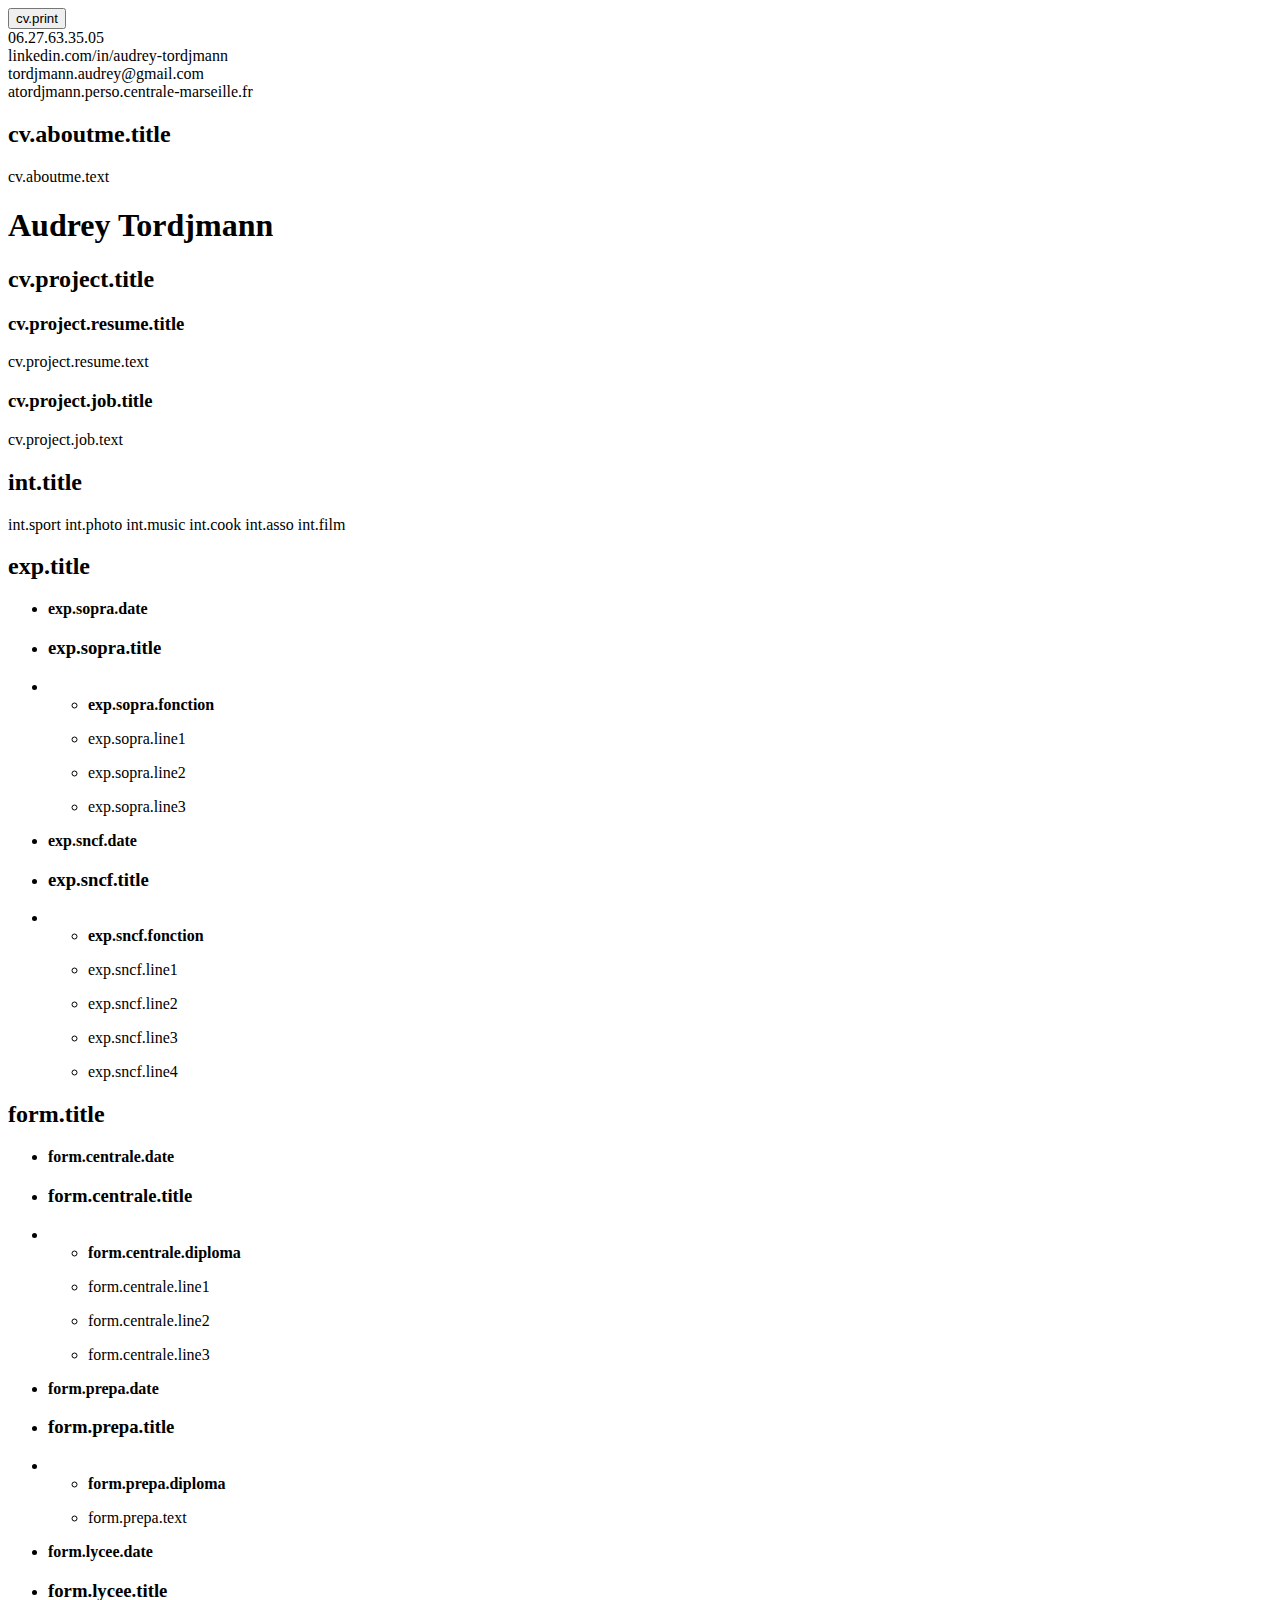
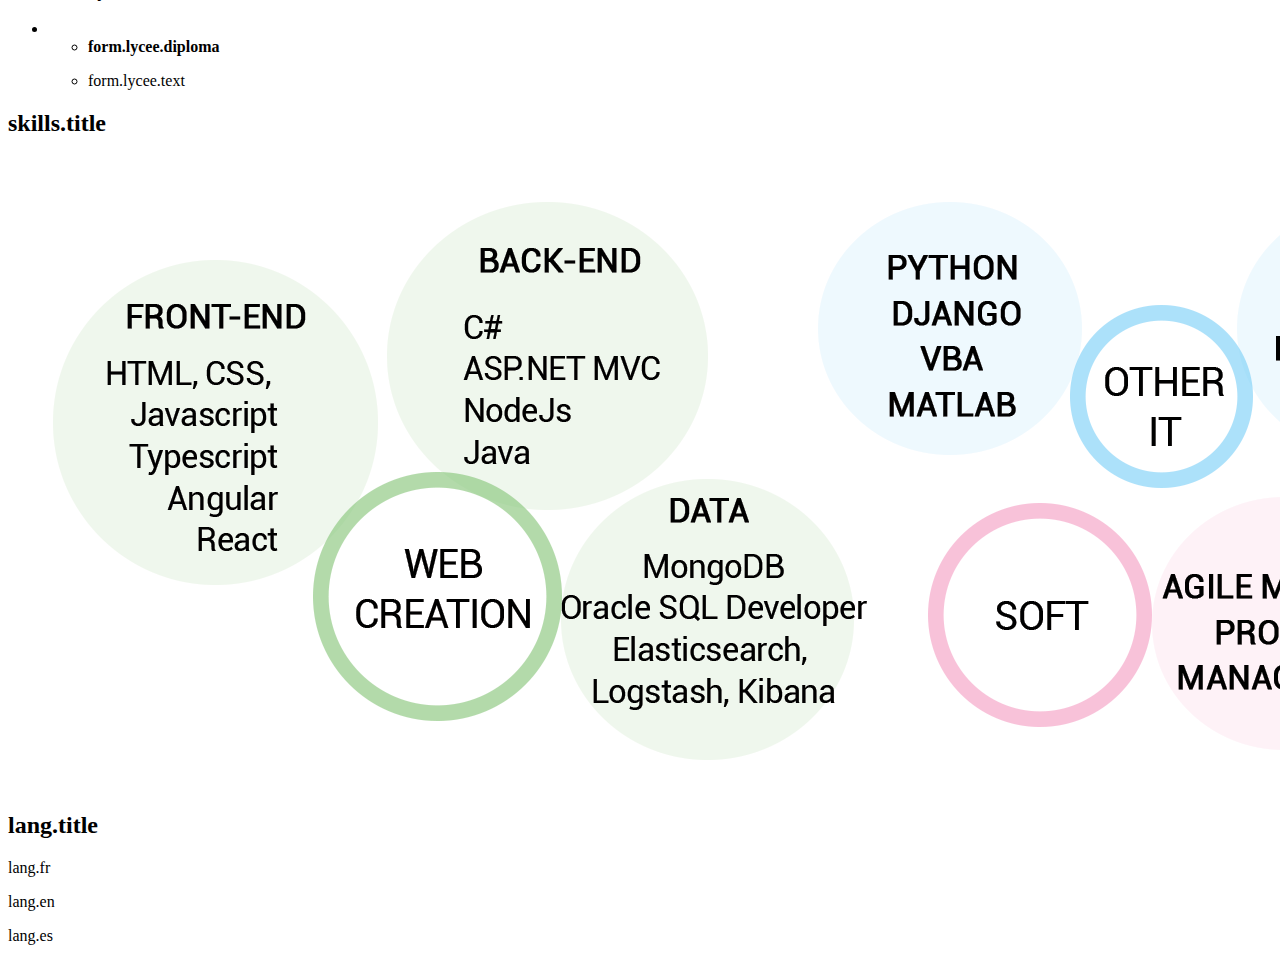
<file: app/content/cv-template/cv-template.component.html>
<body>
  <div class="cvActions" id='cvActions'>
    <button class="btn printBtn" (click)=[printCv()] translate><i class="fa fa-print"></i>cv.print</button>
  </div>
  <div id="cvHtml">
    <div class="leftCv">
      <div class="contacts">
        <div class="phone">
          <i class="fa fa-mobile"></i>
          <span>06.27.63.35.05</span>
        </div>
        <div class="linkedin">
          <i class="fab fa-linkedin" aria-hidden="true"></i>
          <span href="http://www.linkedin.com/in/audrey-tordjmann" style="cursor:pointer">linkedin.com/in/audrey-tordjmann</span>
        </div>      
		    <div class="mail">
          <i class="fa fa-envelope" aria-hidden="true"></i>
          <span>tordjmann.audrey@gmail.com</span>
        </div>
        <div class="website">
            <i class="fa fa-globe" aria-hidden="true"></i>
            <span>atordjmann.perso.centrale-marseille.fr</span>
        </div>
      </div>
      <div class="about-me">
        <h2 translate>cv.aboutme.title</h2>
        <p translate>cv.aboutme.text</p>
      </div>
      <div class="name">
        <h1>Audrey Tordjmann</h1>
      </div>
      <div class="project">
        <h2 translate>cv.project.title</h2>
        <div class="project-1">          
          <h3 translate><i class="fa fa-code"></i>cv.project.resume.title</h3>
          <p translate>cv.project.resume.text</p>
        </div>
        <div class="project-2">
          <h3 translate><i class="fa fa-code"></i>cv.project.job.title</h3>
          <p translate>cv.project.job.text</p>  
        </div>
      </div>
      <div class="hobbies">
        <h2 translate>int.title</h2>
        <div class="hobbies-icons">
          <i class="fa fa-running"></i>
          <i class="fa fa-camera-retro"></i>
          <i class="fa fa-music"></i>
          <i class="fa fa-utensils"></i>
          <i class="fa fa-heart"></i>
          <i class="fa fa-film"></i>
        </div>
        <div class="hobbies-title">
          <span translate>int.sport</span>
          <span translate>int.photo</span>
          <span translate>int.music</span>
          <span translate>int.cook</span>
          <span translate>int.asso</span>
          <span translate>int.film</span>
        </div>        
      </div>
    </div>    
    <div class="rightCv">
      <div class="work">
        <h2 translate>exp.title</h2>
        <div class="sopra">
        <ul>
          <li><b translate>exp.sopra.date</b></li>
          <li><h3 translate><i class="fa fa-briefcase"></i>exp.sopra.title</h3></li>
          <li>
            <ul>              
              <li><b translate>exp.sopra.fonction</b></li>
              <li><p translate>exp.sopra.line1</p></li>
              <li><p translate>exp.sopra.line2</p></li>
              <li class='italic'><p translate>exp.sopra.line3</p></li>
            </ul>
          </li>
        </ul>  
      </div>
        <div class="sncf">
          <ul>
            <li><b translate>exp.sncf.date</b></li>
            <li><h3 translate><i class="fa fa-briefcase"></i>exp.sncf.title</h3></li>
            <li>
              <ul>
                <li><b translate>exp.sncf.fonction</b></li>
                <li><p translate>exp.sncf.line1</p></li>
                <li><p translate>exp.sncf.line2</p></li>
                <li><p translate>exp.sncf.line3</p></li>
                <li class='italic'><p translate>exp.sncf.line4</p></li>
              </ul>
            </li>
          </ul>         
        </div>
      </div>
      <div class="education">
          <h2 translate>form.title</h2>
          <div class="centrale">
            <ul>
              <li><b translate>form.centrale.date</b></li>
              <li><h3 translate><i class="fa fa-graduation-cap"></i>form.centrale.title</h3></li>
              <li>
                <ul>                  
                  <li><b translate>form.centrale.diploma</b></li>
                  <li><p translate>form.centrale.line1</p></li>
                  <li><p translate>form.centrale.line2</p></li>
                  <li><p translate>form.centrale.line3</p></li>
                </ul>
              </li>
            </ul>            
          </div>
          <div class="cpge">
            <ul>
              <li><b translate>form.prepa.date</b></li>
              <li><h3 translate><i class="fa fa-graduation-cap"></i>form.prepa.title</h3></li>
              <li>
                <ul>
                  <li><b translate>form.prepa.diploma</b></li>
                  <li><p translate>form.prepa.text</p></li>
                </ul>
              </li>
            </ul>
          </div>
          <div class="lycee">
            <ul>
              <li><b translate>form.lycee.date</b></li>
              <li><h3 translate><i class="fa fa-graduation-cap"></i>form.lycee.title</h3></li>
              <li>
                <ul>
                  <li><b translate>form.lycee.diploma</b></li>
                  <li><p translate>form.lycee.text</p></li>
                </ul>
              </li>
            </ul> 
          </div>
        </div>
        <div class="skills">
          <h2 translate>skills.title</h2>
          <img src="../../../assets/images/skills.png">
        </div>
        <div class="languages">
          <h2 translate>lang.title</h2>
          <p translate>lang.fr</p>
          <p translate>lang.en</p>
          <p translate>lang.es</p>
        </div>
    </div>
  </div>
</body>
</file>
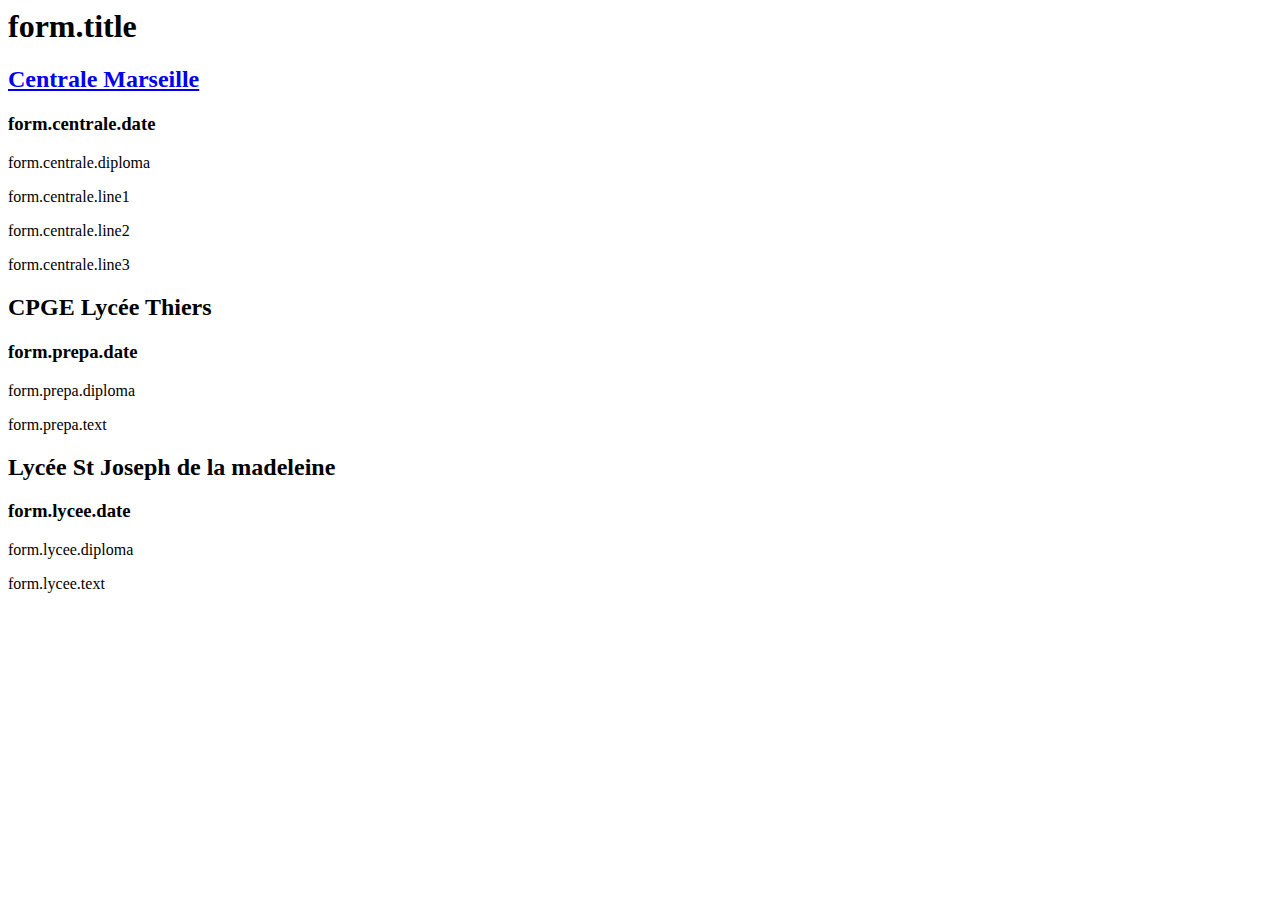
<file: app/content/formation/formation.component.html>
<body>
  <h1 translate>form.title</h1>
  <div class="form">

    <app-side-menu></app-side-menu>

    <div class="timeline">
      <div class="entry">
        <div class="title">
          <a href="http://www.centrale-marseille.fr" target="_blank" title="Site web de Centrale Marseille">
            <h2>Centrale Marseille</h2>
          </a>
          <h3 translate>form.centrale.date</h3>
          <p translate>form.centrale.diploma</p>
        </div>
        <div class="body">
          <p translate>form.centrale.line1</p>
          <p translate>form.centrale.line2</p>
          <p translate>form.centrale.line3</p>
        </div>
      </div>
      <div class="entry">
        <div class="title">
          <a>
            <h2>CPGE Lycée Thiers</h2>
          </a>
          <h3 translate>form.prepa.date</h3>
          <p translate>form.prepa.diploma</p>
        </div>
        <div class="body">
          <p translate>form.prepa.text</p>
        </div>
      </div>
      <div class="entry">
        <div class="title">
          <a>
            <h2>Lycée St Joseph de la madeleine</h2>
          </a>
          <h3 translate>form.lycee.date</h3>
          <p translate>form.lycee.diploma</p>
        </div>
        <div class="body">
          <p translate>form.lycee.text</p>
        </div>
      </div>
    </div>
  </div>
</body>
</file>
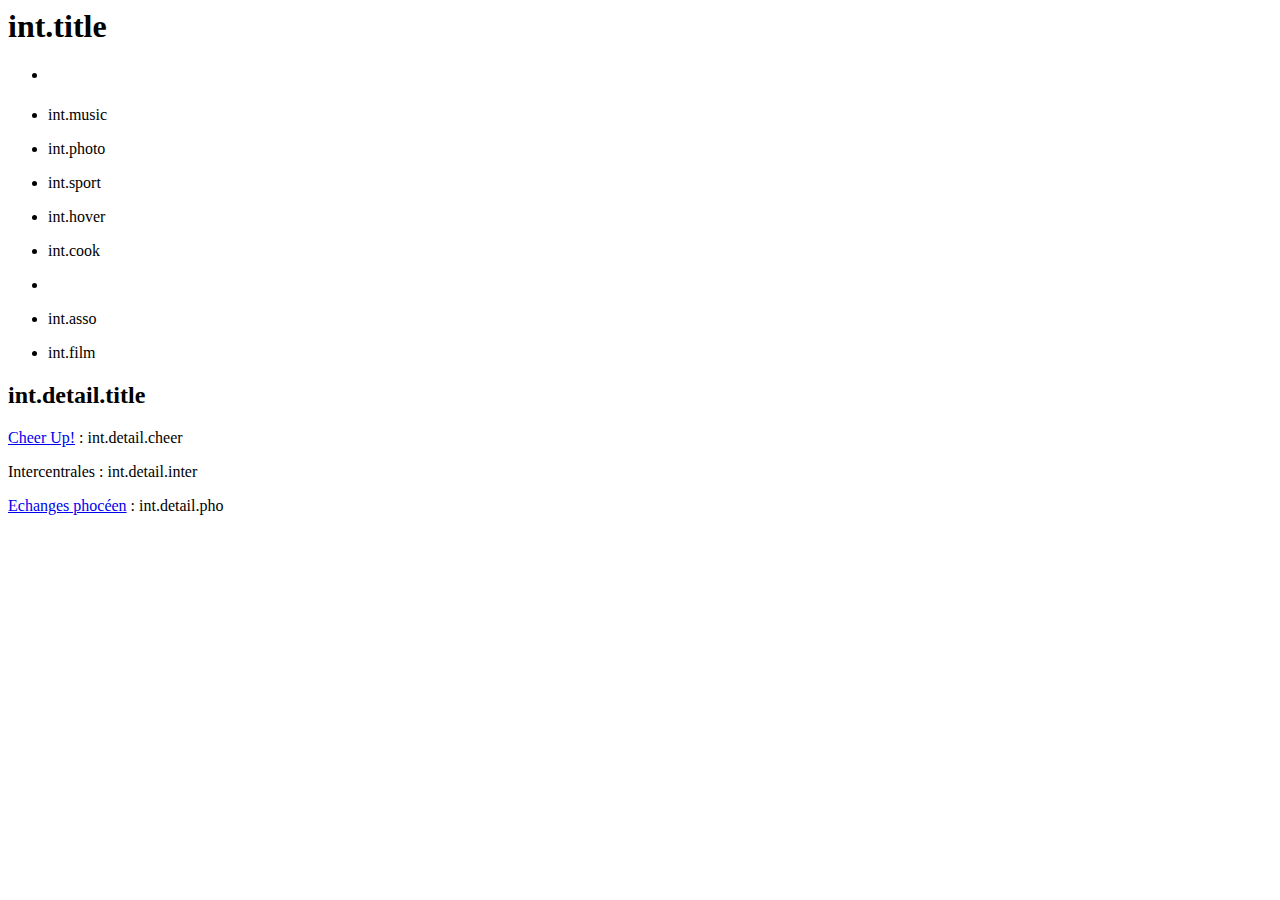
<file: app/content/interet/interet.component.html>
<body>
  <h1 translate>int.title</h1>
  <div class="interet">
    <div>
      <app-side-menu></app-side-menu>
    </div>
    <div class="section-body">
      <div class="grid">
        <ul id="hexGrid">
          <li class="hex">
            <div class="hexIn">
            </div>
          </li>

          <li class="hex">
            <div class="hexIn">
              <a class="hexLink">
                <div class='img'
                  style='background-image: url(https://img.icons8.com/clouds/2x/music.png);'>
                </div>
                <p id="demo2" translate>int.music</p>
              </a>
            </div>
          </li>
          <li class="hex">
            <div class="hexIn">
              <a class="hexLink">
                <div class='img'
                  style='background-image: url(https://img.icons8.com/clouds/2x/instant-camera.png);'>
                </div>
                <p id="demo2" translate>int.photo</p>
              </a>
            </div>
          </li>
          <li class="hex">
            <div class="hexIn">
              <a class="hexLink">
                <div class='img'
                  style='background-image: url(https://img.icons8.com/clouds/2x/game-soccer.png);'>
                </div>
                <p id="demo2" translate>int.sport</p>
              </a>
            </div>
          </li>
          <li class="hex">
            <div class="hexIn">
                <a id="hexCenter" class="hexLink">
                    <p id="centerDescription" translate>int.hover</p>
                </a>
            </div>
          </li>
          <li class="hex">
            <div class="hexIn">
              <a class="hexLink">
                <div class='img'
                  style='background-image: url(https://img.icons8.com/clouds/2x/food.png);'>
                </div>
                <p id="demo2" translate>int.cook</p>
              </a>
            </div>
          </li>

          <li class="hex">
            <div class="hexIn">
            </div>
          </li>
          <li class="hex">
            <div class="hexIn">
              <a class="hexLink">
                <div class='img'
                  style='background-image: url(https://img.icons8.com/clouds/2x/hearts.png);'>
                </div>
                <p id="demo2" translate>int.asso</p>
              </a>
            </div>
          </li>
          <li class="hex">
            <div class="hexIn">
              <a class="hexLink">
                <div class='img'
                  style='background-image: url(https://img.icons8.com/clouds/2x/starred-ticket.png);'>
                </div>
                <p id="demo2" translate>int.film</p>
              </a>
            </div>
          </li>
        </ul>
      </div>
      <h2 translate>int.detail.title</h2>
      <p><a target="_blank" href="https://cheerup.asso.centrale-marseille.fr/">Cheer Up!</a> : <span translate>int.detail.cheer</span></p>
      <p>Intercentrales : <span translate>int.detail.inter</span></p>
      <p><a href="https://assos.centrale-marseille.fr/echangesphoceens/" target="_blank">Echanges phocéen</a> : <span translate>int.detail.pho</span></p>

    </div>
  </div>
</body>
</file>
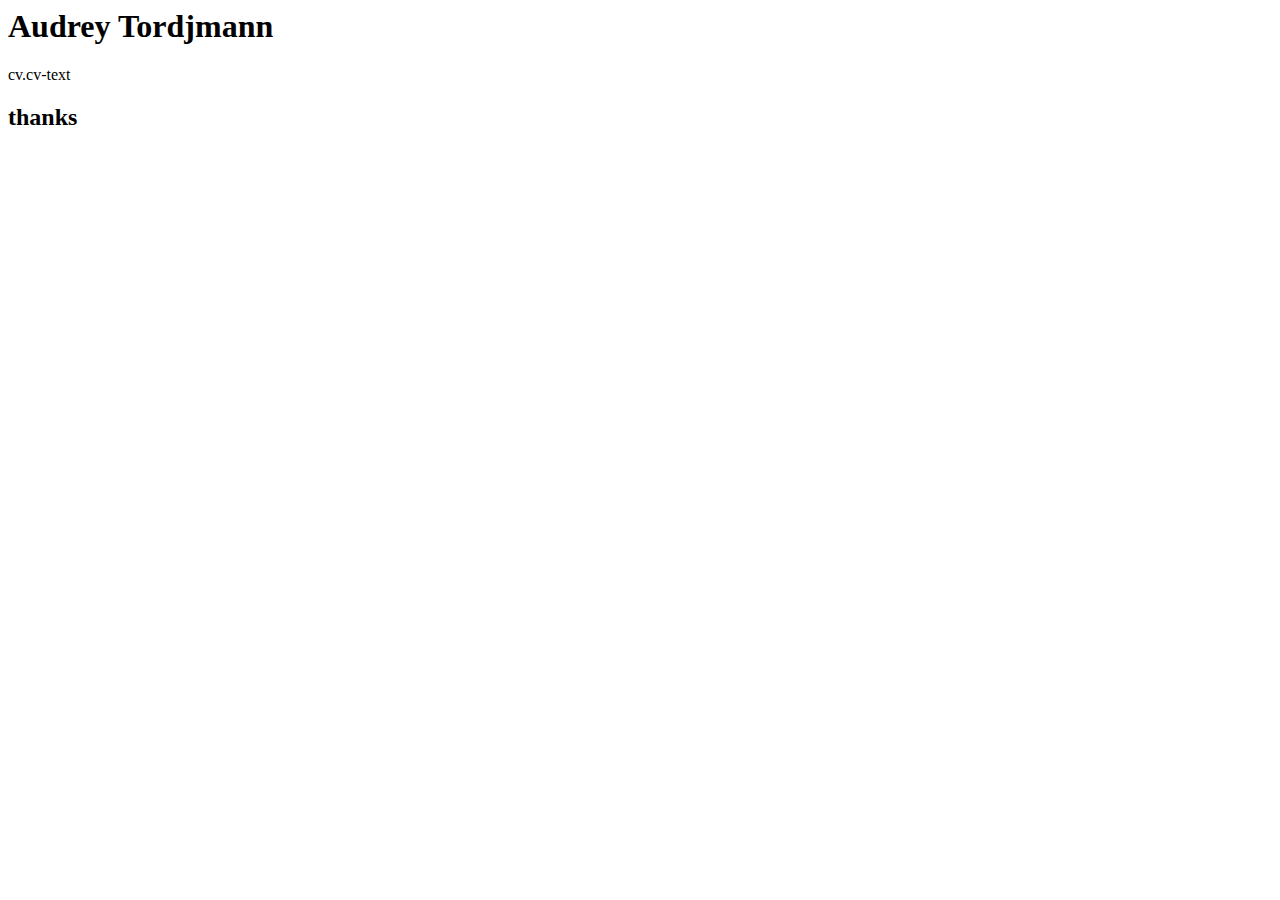
<file: app/navigation/home/home.component.html>
<body>
    <main>
        <div class="fixed-bg bg-1">
            <h1 class="main-text">Audrey Tordjmann</h1>     
        </div>
        <div class="fixed-bg bg-1-1">
            <div class="box-container">
                <div class="box-child">
                <app-home-container [categorie]='exp.titre' [style] = 'exp.style' [url] = 'exp.url'></app-home-container>
              </div>
              <div class="box-child">
                <app-home-container [categorie]='formation.titre' [style] = 'formation.style' [url] = 'formation.url'></app-home-container>
              </div>
              <div class="box-child">
                <app-home-container [categorie]='competence.titre' [style] = 'competence.style' [url] = 'competence.url'></app-home-container>
              </div>
              <div class="box-child">
                <app-home-container [categorie]='interet.titre' [style] = 'interet.style' [url] = 'interet.url'></app-home-container>
                </div>
            </div>
        </div>
        <div class="fixed-bg bg-2">
          <p translate>cv.cv-text</p>
          <app-print-cv></app-print-cv>         
        </div>
        <div class="fixed-bg bg-3">
          <div class="btn-container">
              <div class="contactBtn">
                  <a id='clicHome'><i class="fa fa-home" aria-hidden="true"></i></a>
                  <p hidden id="home">13004 Marseille</p>
              </div>
          <div class="contactBtn">
              <a id='clicPhone'><i class="fa fa-mobile" aria-hidden="true"></i></a>
              <p hidden id="phoneNumber">06.27.63.35.05</p>
          </div>
          <div class="contactBtn">
              <a id="clicLinkedin" href="http://www.linkedin.com/in/audrey-tordjmann" target="_blank"><i class="fab fa-linkedin-in" aria-hidden="true"></i></a>
              <p hidden id="linkedinBtn">linkedin.com/in/audrey-tordjmann</p>
            </div>
          <div class="contactBtn">
              <a id='clicMail'><i class="fa fa-envelope" aria-hidden="true"></i></a>
              <p hidden id="mail">tordjmann.audrey@gmail.com</p>
          </div>
          <div class="contactBtn">
              <a id='clicGit' href="github.com/atordjmann" target="_blank"><i class="fab fa-github" aria-hidden="true"></i></a>
              <p hidden id="git">github.com/atordjmann</p>
          </div>
        </div>
        </div>
        <div class="fixed-bg">
          <h2 translate>thanks</h2>
          <p>
          </p>
        </div>
  </main>
</body>
</file>
